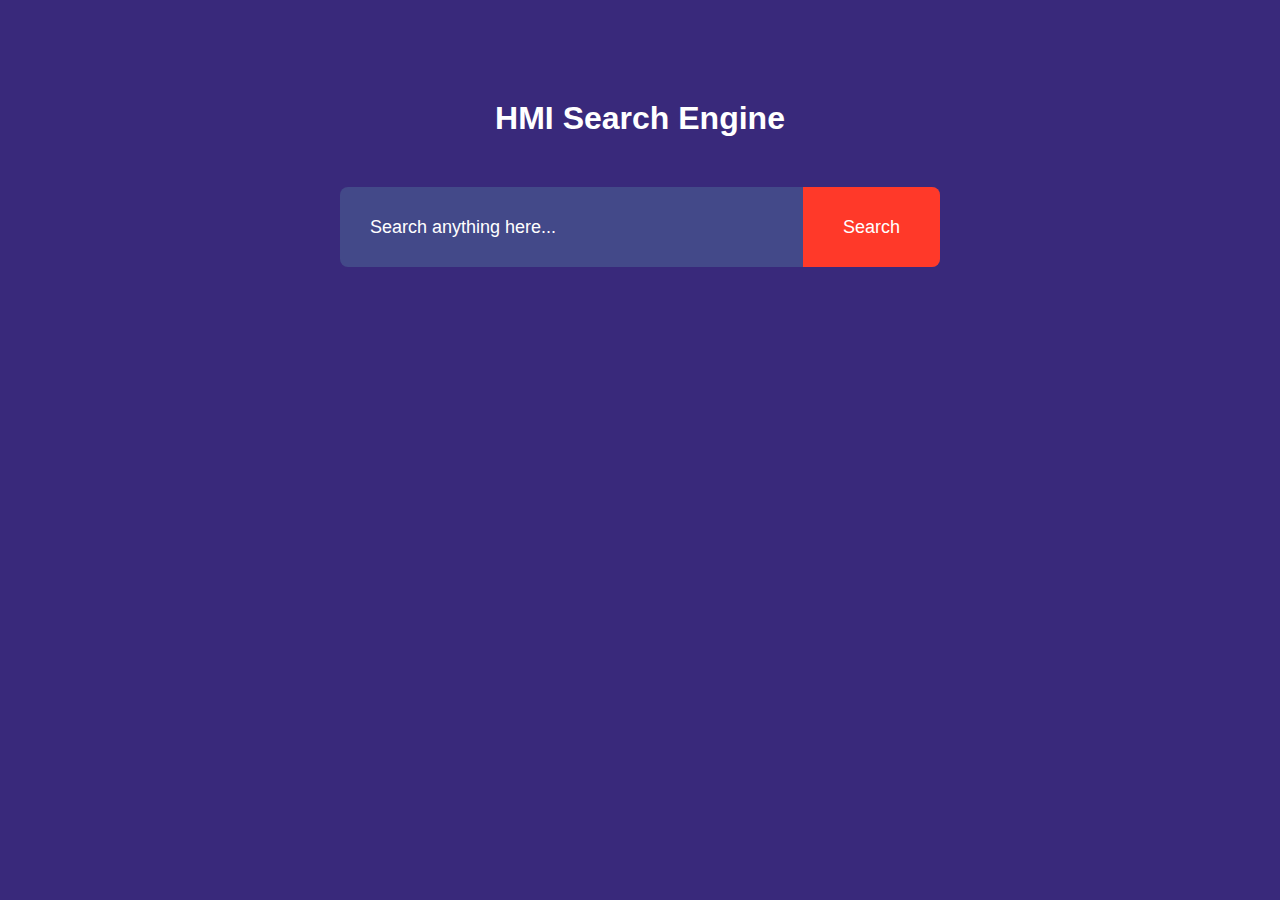
<file: HMI/index.html>
<!DOCTYPE html>
<html lang="en">
  <head>
    <meta charset="UTF-8" />
    <meta name="viewport" content="width=device-width, initial-scale=1.0" />
    <title>HMI Search Engine</title>
    <link rel="stylesheet" href="style.css" />
  </head>
  <body>
    <h1>HMI Search Engine</h1>
    <form id="search-form">
      <input
        type="text"
        id="search-box"
        placeholder="Search anything here..."
      />
      <button>Search</button>
    </form>
    <div if="search-result"></div>
    <button id="show-more-btn">Show more</button>
    <script src="script.js"></script>
  </body>
</html>
</file>
<file: HMI/style.css>
* {
  margin: 0;
  padding: 0;
  font-family: "Poppins", sans-serif;
  box-sizing: border-box;
}
body {
  background: #39297b;
  color: #fff;
}
h1 {
  text-align: center;
  margin: 100px auto 50px;
  font-weight: 600;
}
form {
  width: 90%;
  max-width: 600px;
  margin: auto;
  height: 80px;
  background: #434989;
  display: flex;
  align-items: center;
  border-radius: 8px;
}
form input {
  flex: 1;
  height: 100%;
  border: 0;
  outline: 0;
  background: transparent;
  color: #fff;
  font-size: 18px;
  padding: 0 30px;
}
form button {
  padding: 0 40px;
  height: 100%;
  background: #ff3929;
  color: #fff;
  font-size: 18px;
  border: 0;
  outline: 0;
  border-top-right-radius: 8px;
  border-bottom-right-radius: 8px;
  cursor: pointer;
}
::placeholder {
  color: #fff;
  font-size: 18px;
}
#show-more-btn {
  background: #ff3929;
  color: #fff;
  border: 0;
  outline: 0;
  padding: 10px 20px;
  border-radius: 4px;
  margin: 10px auto 100px;
  cursor: pointer;
  display: none;
}
</file>
